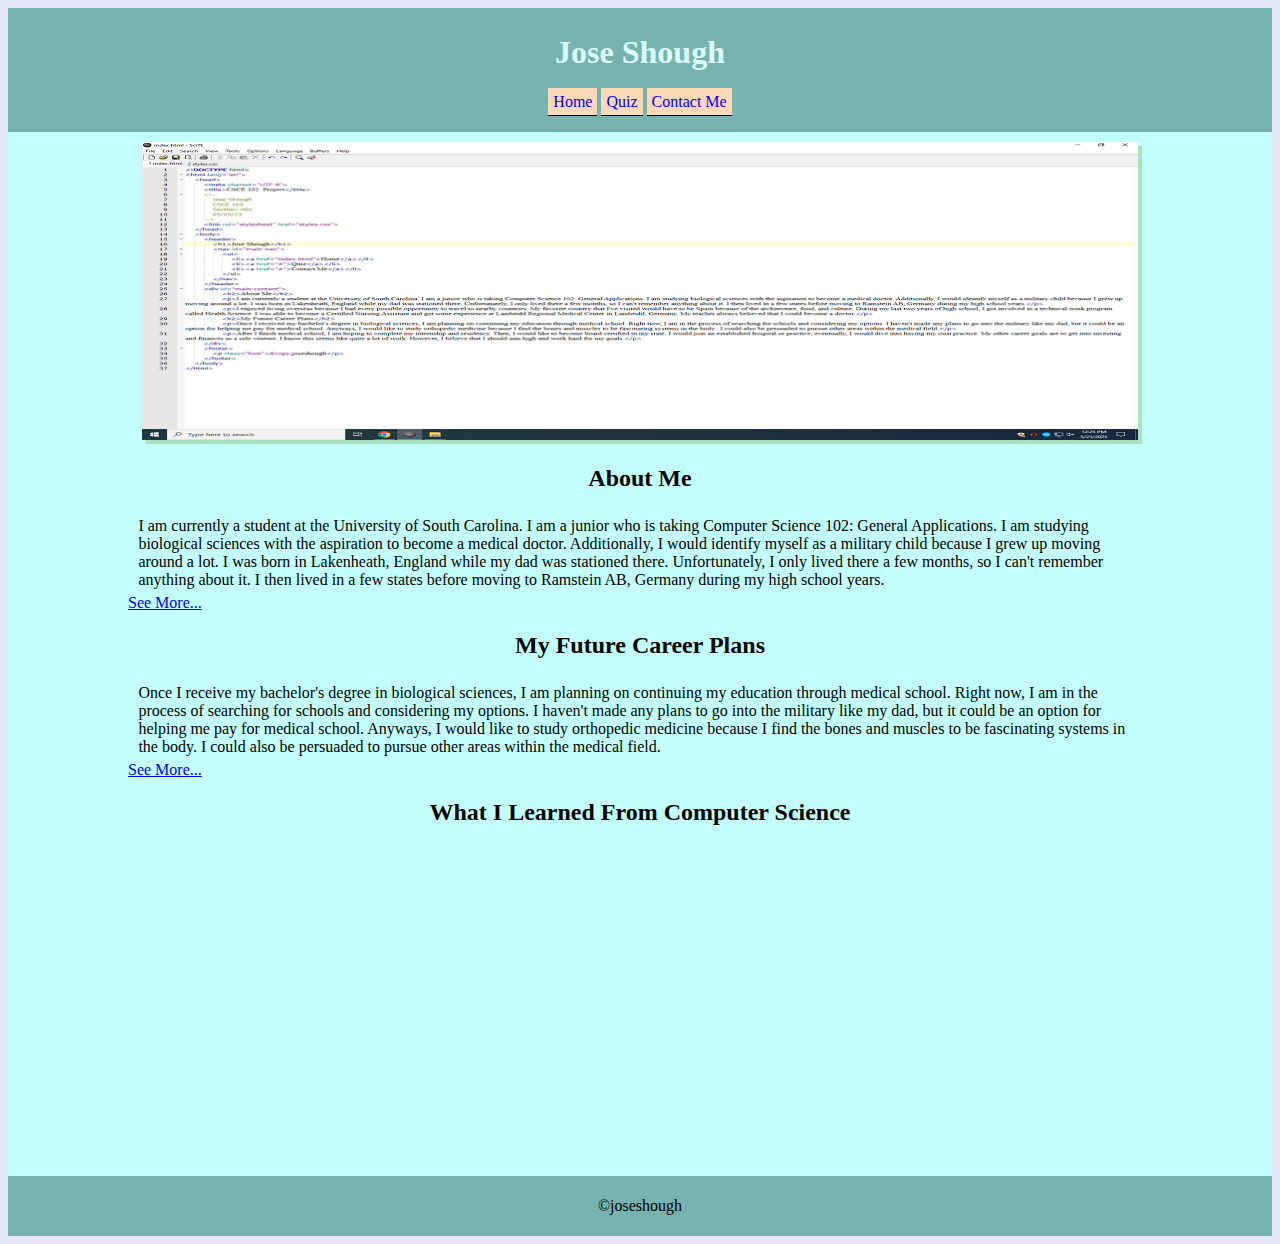
<file: index.html>
<!DOCTYPE html>
<html lang="en">
	<head>
		<meta charset="UTF-8">
		<title>CSCE 102: Project Part 5</title>
		<!--
			Jose Shough
			CSCE 102
			Section: 001
			06/13/23
		-->
		<link rel="stylesheet" href="styles.css">
	</head>
	<body>
		<header>
			<h1>Jose Shough</h1>
			<nav id="main-nav">
				<ul>
					<li><a href="index.html">Home</a></li>
					<li><a href="quiz.html">Quiz</a></li>
					<li><a href="contact.html">Contact Me</a></li>
				</ul>
			</nav>
		</header>
		<div id="main-content">
			<div id="slideshow">
				<img src="images/screenshot1.png" alt="Html Code" class="visible center" id="work1">
				<img src="images/screenshot2.png" alt="Javascript Code" class="hidden" id="work2">
				<img src="images/screenshot3.png" alt="Gamecock Ticket Project" class="hidden" id="work3">
				<img src="images/screenshot4.png" alt="Javascript and Animations" class="hidden" id="work4">
				<img src="images/screenshot5.png" alt="Javascript Part 2" class="hidden" id="work5">
			</div>
				<h2>About Me</h2>
				<p class="maintext">I am currently a student at the University of South Carolina. I am a junior who is taking Computer Science 102: General Applications. I am studying biological sciences with the aspiration to become a medical doctor. Additionally, I would identify myself as a military child because I grew up moving around a lot. I was born in Lakenheath, England while my dad was stationed there. Unfortunately, I only lived there a few months, so I can't remember anything about it. I then lived in a few states before moving to Ramstein AB, Germany during my high school years.</p>
				
				<p class="maintext hidden" id="showP">I enjoyed living overseas because I had every possible opportunity to travel to nearby countries. My favorite country that I've visited would have to be Spain because of the architecture, food, and culture. During my last two years of high school, I got involved in a technical work program called Health Science. I was able to become a Certified Nursing Assistant and got some experience at Landstuhl Regional Medical Center in Landstuhl, Germany. My teacher always believed that I could become a doctor.</p>
				<a href="#" onclick="seeMore()" id="expandP">See More...</a>
				
				<h2>My Future Career Plans</h2>
				<p class="maintext">Once I receive my bachelor's degree in biological sciences, I am planning on continuing my education through medical school. Right now, I am in the process of searching for schools and considering my options. I haven't made any plans to go into the military like my dad, but it could be an option for helping me pay for medical school. Anyways, I would like to study orthopedic medicine because I find the bones and muscles to be fascinating systems in the body.  I could also be persuaded to pursue other areas within the medical field.</p>
				
				<p class="maintext hidden" id="showP2">After I finish medical school, I am hoping to complete my internship and residency. Then, I would like to become board certified in my state. I would join an established hospital or practice; eventually, I would dive into having my own practice. My other career goals are to get into investing and finances as a side venture. I know this seems like quite a lot of work. However, I believe that I should aim high and work hard for my goals.</p>
				<a href="#" onclick="seeMore2()" id="expandP2">See More...</a>
				
				<h2>What I Learned From Computer Science</h2>
				<iframe class="center" id="video" width="560" height="315" src="https://www.youtube.com/embed/K-M_imoO6Hk" title="YouTube video player" frameborder="0" allow="accelerometer; autoplay; clipboard-write; encrypted-media; gyroscope; picture-in-picture; web-share" allowfullscreen></iframe>
		</div>
		<footer>
			<p class="foot">&copy;joseshough</p>
		</footer>
		<script src="script.js"></script>
	</body>
</html>
</file>
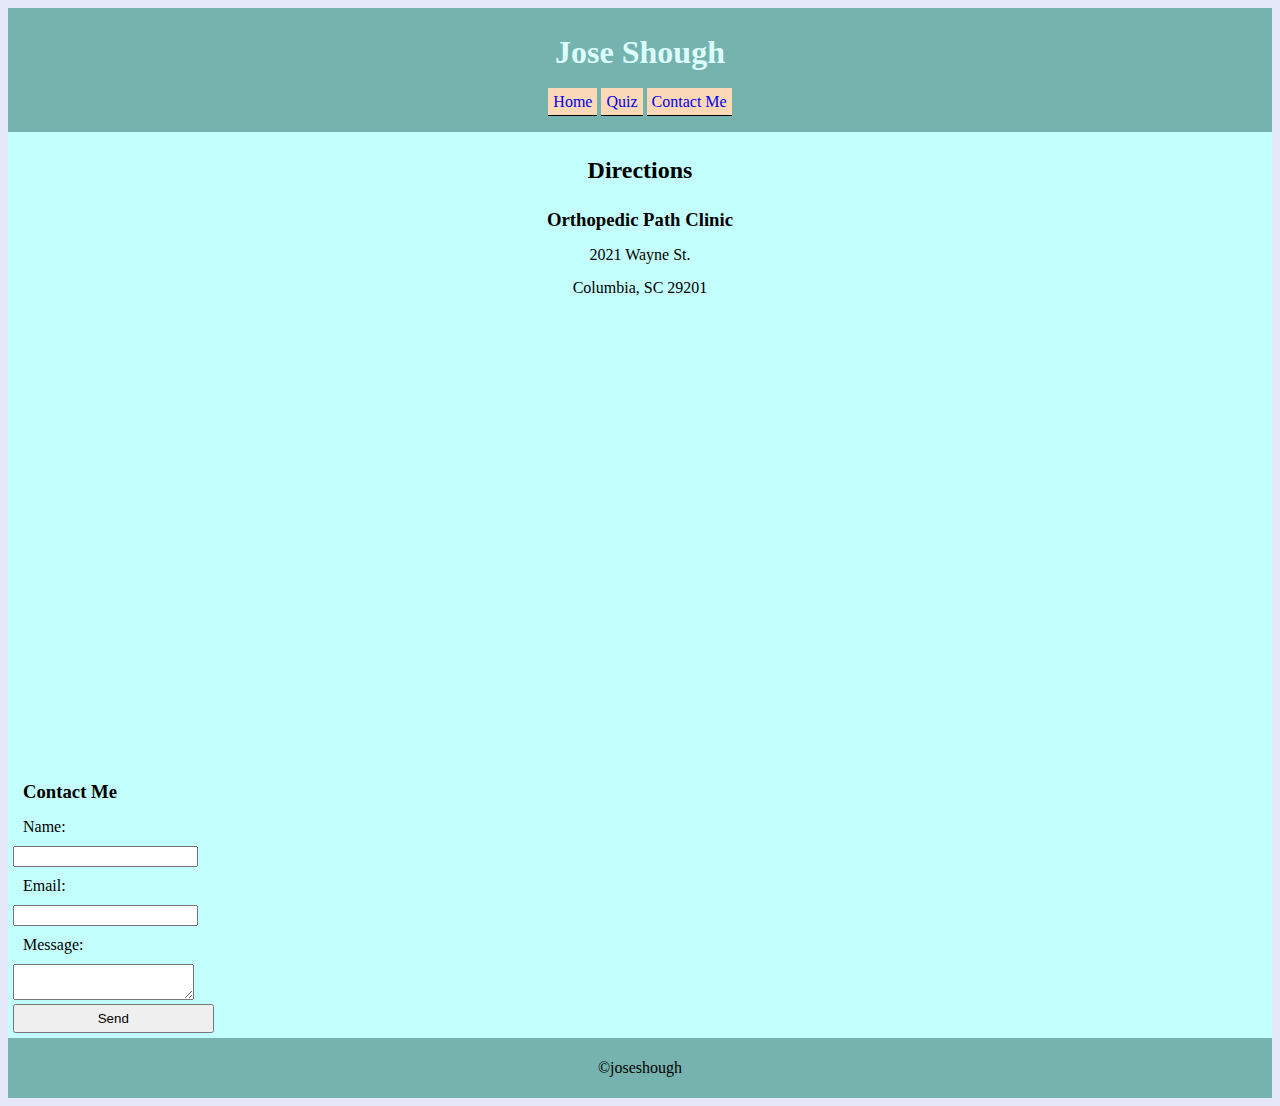
<file: contact.html>
<!DOCTYPE html>
<html lang="en">
	<head>
		<meta charset="UTF-8">
		<title>CSCE 102: Project Part 2</title>
		<!--
			Jose Shough
			CSCE 102
			Section: 001
			05/31/23
		-->
		<link rel="stylesheet" href="styles.css">
	</head>
	<body>
		<header>
			<h1>Jose Shough</h1>
			<nav id="main-nav">
				<ul>
					<li><a href="index.html">Home</a></li>
					<li><a href="quiz.html">Quiz</a></li>
					<li><a href="contact.html">Contact Me</a></li>
				</ul>
			</nav>
		</header>
		<div id="main-content">
				<h2>Directions</h2>
					<h3 id="addressname">Orthopedic Path Clinic</h3>
						<p id="address">2021 Wayne St.</p>
						<p id="address">Columbia, SC 29201</p>
						<div id="centerframe">
						<iframe src="https://www.google.com/maps/embed?pb=!1m18!1m12!1m3!1d13229.287293979742!2d-81.04667210999031!3d34.00994928781318!2m3!1f0!2f0!3f0!3m2!1i1024!2i768!4f13.1!3m3!1m2!1s0x88f8a4cc1b888b8f%3A0xd8e8728ebae796a0!2s2021%20Wayne%20St%2C%20Columbia%2C%20SC%2029201!5e0!3m2!1sen!2sus!4v1685639999476!5m2!1sen!2sus" width="600" height="450" style="border:0;" allowfullscreen="" loading="lazy" referrerpolicy="no-referrer-when-downgrade"></iframe>
						</div>
						<h3 id="contact">Contact Me</h3>
						<form action="https://api.web3forms.com/submit" method="POST">

					<input type="hidden" name="access_key" value="4afc0eb5-db86-49c1-aceb-8bf464788005">
					<p id="box">Name:</p>
					<input type="text" name="name" required>
					<p id="box">Email:</p>
					<input type="email" name="email" required>
					<p id="box">Message:</p>
					<textarea name="message" required></textarea>
					<input type="hidden" name="redirect" value="https://web3forms.com/success">

					<button id="button1" type="submit">Send</button>

				</form>
		</div>
		<footer>
			<p class="foot">&copy;joseshough</p>
		</footer>
	</body>
</html>
</file>
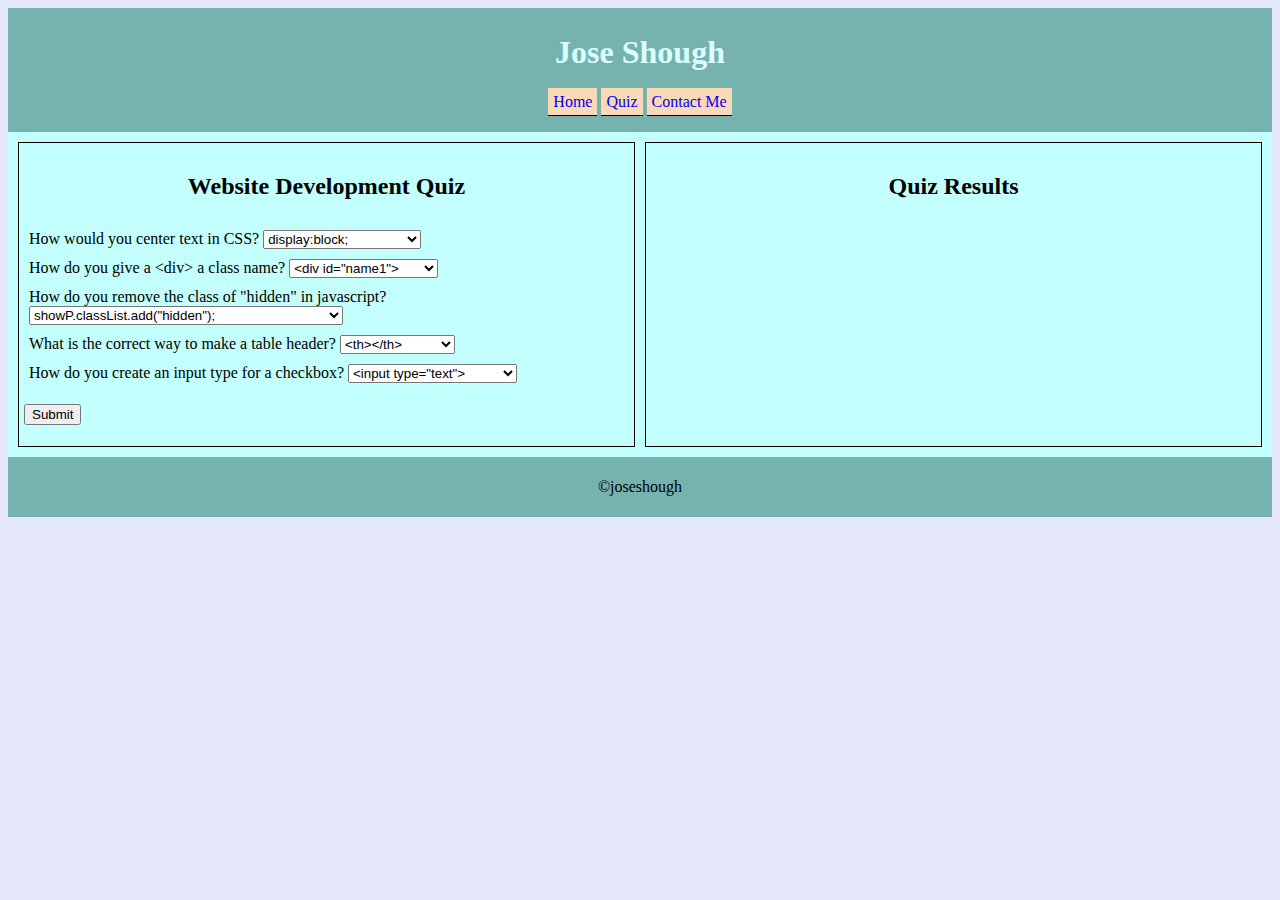
<file: quiz.html>
<!DOCTYPE html>
<html lang="en">
	<head>
		<meta charset="UTF-8">
		<title>CSCE 102: Project Part 4</title>
		<!--
			Jose Shough
			CSCE 102
			Section: 001
			06/08/23
		-->
		<link rel="stylesheet" href="styles.css">
	</head>
	<body>
		<header>
			<h1>Jose Shough</h1>
			<nav id="main-nav">
				<ul>
					<li><a href="index.html">Home</a></li>
					<li><a href="quiz.html">Quiz</a></li>
					<li><a href="contact.html">Contact Me</a></li>
				</ul>
			</nav>
		</header>
		<div id="main-content" class="columns">
			<section class="one-half column">
			<h2 class="sideH">Website Development Quiz</h2>
				<p id="central-text">
					<label for="quiz1">How would you center text in CSS?</label>
					<select id="quiz1">
						<option value="false1">display:block;</option>
						<option value="false2">padding:5px;</option>
						<option value="true1">text-align:center;</option>
						<option value="false3">background:#FCD9B6;</option>
					</select>
				</p>
				<p id="central-text">
					<label for="quiz2">How do you give a &lt;div&gt; a class name?</label>
					<select id="quiz2">
						<option value="false4">&lt;div id="name1"&gt;</option>
						<option value="false5">&lt;div for="name1"&gt;</option>
						<option value="false6">&lt;div value="name1"&gt;</option>
						<option value="true2">&lt;div class="name1"&gt;</option>
					</select>
				</p>
				<p id="central-text">
					<label for="quiz3">How do you remove the class of "hidden" in javascript?</label>
					<select id="quiz3">
						<option value="false7">showP.classList.add("hidden");</option>
						<option value="true3">showP.classList.remove("hidden");</option>
						<option value="false8">let showP = document.getElementById("hidden");</option>
						<option value="false9">showP.innerHTML = "hidden";</option>
					</select>
				</p>
				<p id="central-text">
					<label for="quiz4">What is the correct way to make a table header?</label>
					<select id="quiz4">
						<option value="true4">&lt;th&gt;&lt;/th&gt;</option>
						<option value="false10">&lt;tr&gt;&lt;/tr&gt;</option>
						<option value="false11">&lt;td&gt;&lt;/td&gt;</option>
						<option value="false12">&lt;table&gt;&lt;/table&gt;</option>
					</select>
				</p>
				<p id="central-text">
					<label for="quiz5">How do you create an input type for a checkbox?</label>
					<select id="quiz5">
						<option value="false13">&lt;input type="text"&gt;</option>
						<option value="false14">&lt;input type="number"&gt;</option>
						<option value="true5">&lt;input type="checkbox"&gt;</option>
						<option value="false15">&lt;input type="markbox"&gt;</option>
					</select>
				</p>
				<p>
					<button onclick="showResult()">Submit</button>
				</p>
			</section>
			<section class="one-half column">
				<h2 class="sideH">Quiz Results</h2>
					<div id="result" class="invisible">
						<p id = "result-a"></p>
						<p id = "result-b"></p>
						<p id = "result-c"></p>
						<p id = "result-d"></p>
						<p id = "result-e"></p>
						<p id = "score-result"></p>
					</div>
		</div>
		<footer>
			<p class="foot">&copy;joseshough</p>
		</footer>
		<script src="script.js"></script>
	</body>
</html>
</file>
<file: styles.css>
/*Structural Elements*/

header {
		background:#76B3AF;
		padding:5px;
}

div {
		background:#C3FFFC;
		padding:5px;
}

main {
		padding:5px;
}

#main-content {
		margin:auto;
		padding:5px;
}

footer {
		background:#76B3AF;
		padding:5px;
}

/*Navigation*/
	#main-nav a {
		display:block;
		border-bottom:1px solid black;
		background:#FCD9B6;
		text-decoration:none;
		padding-left:5px;
		margin:auto;
	}
	
	#main-nav a:hover {
	background:aqua;
	}

	#main-nav ul {
	padding-left:5px;
	padding-right: 5px;
	}
	
	#main-nav li {
			list-style-type:none;
			margin:auto;
			display:inline;
}
	
/*Typography*/

h1 {
		color:#DBFFFD;
		text-align:center;
}

h2 {
	text-align:center;
}

.maintext {
	width:80%;
	margin:auto;
	padding:5px;
}

.hidden {
	display:none;
}

.foot {
	text-align:center;
}

.sideH {
	text-align:center;
	padding:5px;
}

.invisible{
	display:none;	
}

.center {
	text-align:center;
}

#video {
	padding-bottom:10px;
}

#central-text {
		text-align:left;
		padding:5px;
		margin:auto;
}

#expandP {
	text-align:center;
	padding-left:115px;
	margin:auto;
}

#expandP2 {
	text-align:center;
	padding-left:115px;
	margin:auto;
}

#button1 {
	display:block;
	padding:5px;
	auto:5px;
	text-align:center;
	width:16%;
}

#box {
	text-align:left;
	padding:5px;
	margin:5px;
}

#contact {
	padding:5px;
	margin:5px;
}

#centerframe {
	text-align:center;
}

#address {
	padding:5px;
	margin:5px;
	text-align:center;
}

#addressname {
	padding:5px;
	margin:5px;
	text-align:center;
}

#mapimg {
	margin-left:auto;
	margin-right:auto;
	text-align:center;
}

/*Images*/
.center {
	display:block;
	width:80%;
	margin-left:auto;
	margin-right:auto;
}

img {
	box-shadow: 4px 4px #AAE2C0;
}

/*Larger Resolutions*/

@media (min-width:720px) {
	/*Structural Elements*/
	
	body {
		background:#E4E8F9;
	}
	/*Navigation*/
	#main-nav ul {
			text-align:center;
	}
	#main-nav a {
			display:inline;
			padding:5px;
	}
	#main-nav li {
			list-style-type:none;
			margin:auto;
			display:inline;
	}
	
	/*Columns*/
	.columns {
		display:flex;
	}
	.column {
		padding:5px;
		margin:5px;
		border:1px solid black;
	}
	.one-half {
		flex:5;
	}
}

@media print {
	header, nav, footer {
		display:none;
	}
	body{
			font-family:serif;
	}
	header, footer, #content {
			width:100%;
	}
}
</file>
